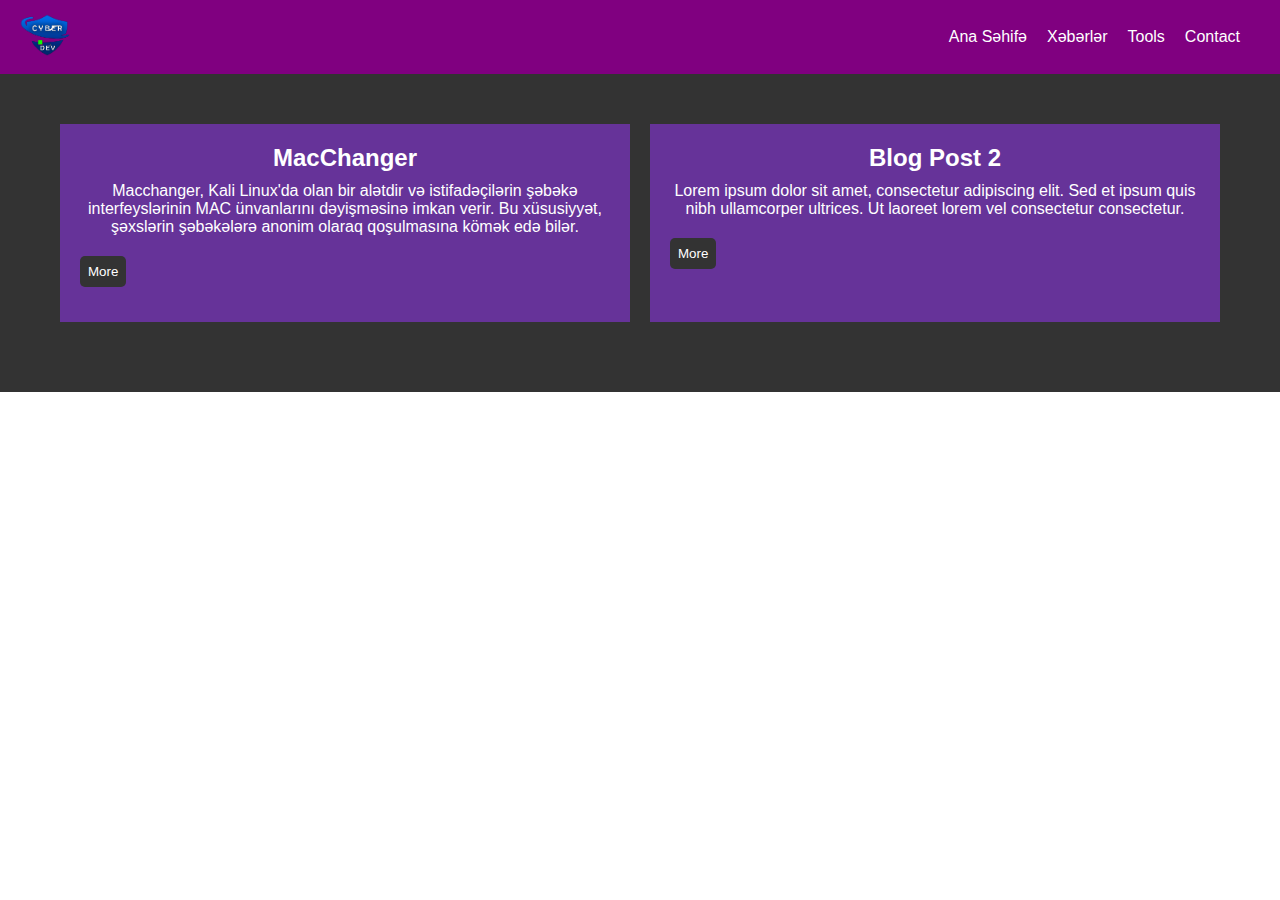
<file: index.html>
<!DOCTYPE html>
<html lang="en">
<head>
  <meta charset="UTF-8">
  <meta name="viewport" content="width=device-width, initial-scale=1.0">
  <title>Blog Sayfası</title>
  <link rel="stylesheet" href="styles.css">
</head>
<body>
  <header>
    <nav>
        <div class="logo">
          <img class="sekil"  src="logo.png" alt="Logo" >
        </div>
        <ul>
          <li><a href="#">Ana Səhifə</a></li>
          <li><a href="#">Xəbərlər</a></li>
          <li><a href="#">Tools</a></li>
          <li><a href="#">Contact</a></li>
        </ul>
      </nav>
      
      <main>
        <div class="box">
          <h2>MacChanger</h2>
          <p>Macchanger, Kali Linux'da olan bir alətdir və istifadəçilərin şəbəkə interfeyslərinin MAC ünvanlarını dəyişməsinə imkan verir. Bu xüsusiyyət, şəxslərin şəbəkələrə anonim olaraq qoşulmasına kömək edə bilər.</p>
          <button class="more"><a href="blog-post-1.html">More</a></button>
        </div>
        
        <div class="box">
          <h2>Blog Post 2</h2>
          <p>Lorem ipsum dolor sit amet, consectetur adipiscing elit. Sed et ipsum quis nibh ullamcorper ultrices. Ut laoreet lorem vel consectetur consectetur.</p>
          <button class="more"><a href="blog-post-2.html">More</a></button>
        </div>
      </main>
      
  <script src="java.js"></script>
</body>
</html>
</file>
<file: styles.css>
* {
    margin: 0;
    padding: 0;
    box-sizing: border-box;
  }
  .sekil {

width: 50px;


  }
  
  body {
    font-family: Arial, sans-serif;
  }
  
  header {
    background-color: #333;
    color: #fff;
  }
  
  nav {
    display: flex;
    justify-content: space-between;
    align-items: center;
    padding: 10px 20px;
    background-color: purple;
  }
  
  nav ul {
    display: flex;
    list-style: none;
  }
  
  nav li {
    margin-right: 20px;
  }
  
  nav a {
    color: #fff;
    text-decoration: none;
  }
  
  main {
    max-width: 1200px;
    margin: 0 auto;
    padding: 50px 20px;
    display: flex;
    flex-wrap: wrap;
    justify-content: space-between;
  }
  
  .box {
    background-color: rebeccapurple;
    padding: 20px;
    margin-bottom: 20px;
    width: calc(50% - 10px);
    text-align: center;
  }
  
  .box h2 {
    font-size: 24px;
    margin-bottom: 10px;
  }
  
  .box p {
    font-size: 16px;
    margin-bottom: 20px;
  }
  
  .more {
    display: block;
    margin-bottom: 15px;
    color: #fff;
    background-color: #333;
    border: none;
    border-radius: 5px;
    cursor: pointer;
    transition: all 0.3s ease-in-out;
    padding: 8px;

    }
.more a {
    text-decoration: none ;
    color: white
    
}    
    .more:hover {
    background-color: #fff;
    color: #333;
    }
    
    .more-info {
    max-height: 0;
    overflow: hidden;
    transition: all 0.3s ease-in-out;
    }
    
    .box.active .more-info {
    max-height: 200px;
    margin-top: 20px;
    }
    
    @media screen and (max-width: 768px) {
    main {
    flex-direction: column;
    }
    
    .box {
    width: 100%;
    }
    }
    
    .logo img {
    max-width: 100%;
    }
    
    @media screen and (max-width: 480px) {
    nav {
    flex-direction: column;
    }
    
    nav ul {
    margin-top: 20px;
    }
    
    nav li {
    margin-right: 0;
    margin-bottom: 10px;
    }
    }
</file>
